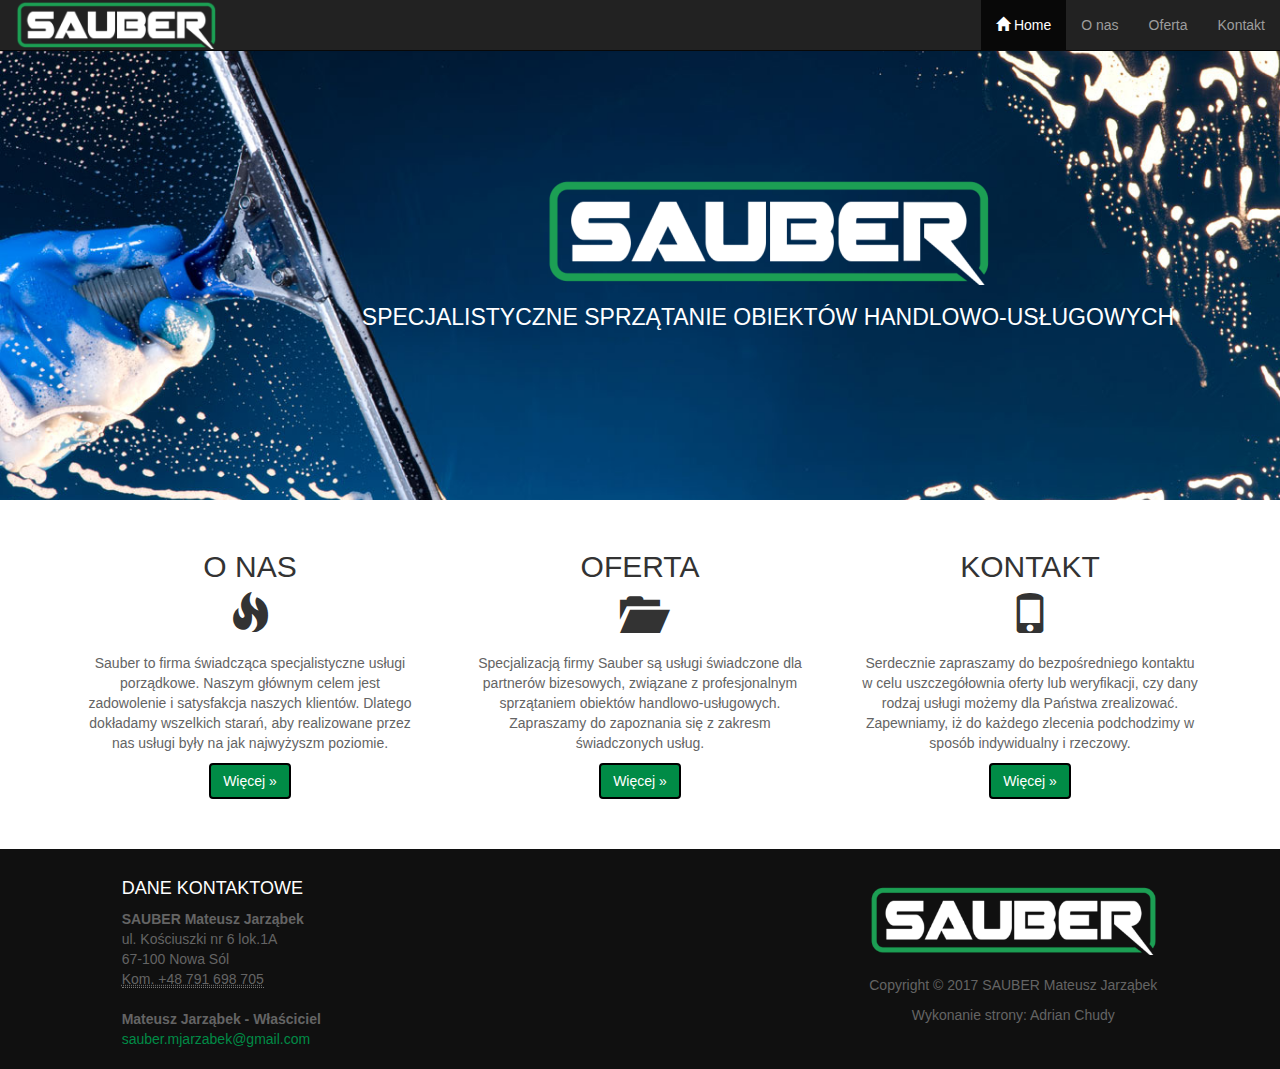
<file: index.html>
<!DOCTYPE html>
<html lang="pl">
    <head>
        <title>Sauber - Specjalistyczne sprzątanie obiektów handlowo-usługowych</title>
        <meta charset="UTF-8">
        <meta name="viewport" content="width=device-width, initial-scale=1">
        <meta name="description" content="Strona prezentująca działaność firmy Sauber - profesjonalne usługi porządkowe">
        <meta name="keywords" content="Sprzątanie obiektów handlowo-usługowych, usługi porządkowe, mycie witryn, mycie elewacji, Sauber, Mateusz Jarząbek">
        <meta name="author" content="Adrian Chudy">
        <link rel="stylesheet" href="https://maxcdn.bootstrapcdn.com/bootstrap/3.3.7/css/bootstrap.min.css">
        <link rel="stylesheet" type="text/css" href="style.css">
    </head>
    <body>
        <nav class="navbar navbar-inverse navbar-fixed-top">
            <div class="container-fluid">
                <div class="navbar-header">
                    <button type="button" class="navbar-toggle" data-toggle="collapse" data-target="#myNavbar">
                        <span class="icon-bar"></span>
                        <span class="icon-bar"></span>
                        <span class="icon-bar"></span>          
                    </button>
                    <a href="index.html"><img class="brand" src="img/logo.png" alt= "Logo firmy Sauber"></a>
                </div>
                <div class="collapse navbar-collapse" id="myNavbar">
                    <ul class="nav navbar-nav navbar-right">
                        <li class="active"><a href="index.html"><span class="glyphicon glyphicon-home"></span> Home</a></li>
                        <li><a href="o-nas.html">O nas</a></li>
                        <li><a href="oferta.html">Oferta</a></li>
                        <li><a href="kontakt.html">Kontakt</a></li>
                     </ul>
                </div>
            </div>
        </nav>
        <header>
            <div class="jumbotron">
              <div class="container">
                <img src="img/logo.png" alt="Logo firmy Sauber">
                <h2>SPECJALISTYCZNE SPRZĄTANIE OBIEKTÓW HANDLOWO-USŁUGOWYCH</h2>
              </div>
            </div>
        </header>
        <section class="container marketing">
            <div class="row">
                <div class="col-lg-4 col-md-4">
                  <h2>O NAS</h2>
                  <span class="glyphicon glyphicon-fire glyphicon-size" aria-hidden="true"></span>
                  <p>Sauber to firma świadcząca  specjalistyczne usługi porządkowe. Naszym głównym celem jest zadowolenie i satysfakcja naszych klientów. Dlatego dokładamy wszelkich starań, aby realizowane przez nas usługi były na jak najwyżyszm poziomie.</p>
                  <p><a class="btn btn-default" href="o-nas.html" role="button">Więcej &raquo;</a></p>
                </div>
                <div class="col-lg-4 col-md-4">
                  <h2>OFERTA</h2>
                  <span class="glyphicon glyphicon-folder-open glyphicon-size" aria-hidden="true"></span>
                  <p>Specjalizacją firmy Sauber są usługi świadczone dla partnerów bizesowych, związane z profesjonalnym sprzątaniem obiektów handlowo-usługowych. Zapraszamy do zapoznania się z zakresm świadczonych usług.</p>
                  <p><a class="btn btn-default" href="oferta.html" role="button">Więcej &raquo;</a></p>
                </div>
                <div class="col-lg-4 col-md-4">
                  <h2>KONTAKT</h2>
                  <span class="glyphicon glyphicon-phone glyphicon-size" aria-hidden="true"></span>
                  <p>Serdecznie zapraszamy do bezpośredniego kontaktu w celu uszczegółownia oferty lub weryfikacji, czy dany rodzaj usługi możemy dla Państwa zrealizować. Zapewniamy, iż do każdego zlecenia podchodzimy w sposób indywidualny i rzeczowy.</p>
                  <p><a class="btn btn-default" href="kontakt.html" role="button">Więcej &raquo;</a></p>
                </div>
            </div>
        </section>
        <footer class="container-fluid">
            <div class="row">
                <div class="col-lg-3 col-md-3 col-sm-3 col-lg-offset-1 col-md-offset-1 col-sm-offset-1">
                    <h4>DANE KONTAKTOWE</h4>
                    <address>
                      <strong>SAUBER Mateusz Jarząbek</strong><br>
                      ul. Kościuszki nr 6 lok.1A<br>
                        67-100 Nowa Sól
                      <br>
                      <abbr title="Phone">Kom. +48 791 698 705</abbr>
                    </address>
                    <address>
                      <strong>Mateusz Jarząbek - Właściciel</strong><br>
                      <a href="mailto:sauber.mjarzabek@gmail.com">sauber.mjarzabek@gmail.com</a>
                    </address>
                </div>
                <div class="col-lg-3 col-md-3 col-sm-3 col-lg-offset-4 col-md-offset-4 col-sm-offset-4">
                <img src="img/logo.png" alt="Logo firmy Sauber">
                <p class="text-center">Copyright &copy; 2017 SAUBER Mateusz Jarząbek</p>
                    <p class="text-center">Wykonanie strony:<a href="mailto:adrianchudy_87@o2.pl"> Adrian Chudy</a></p>
                </div>
            </div>
        </footer>
        <script src="https://ajax.googleapis.com/ajax/libs/jquery/3.2.1/jquery.min.js"></script>
        <script src="https://maxcdn.bootstrapcdn.com/bootstrap/3.3.7/js/bootstrap.min.js"></script>
    </body>
</html>
</file>
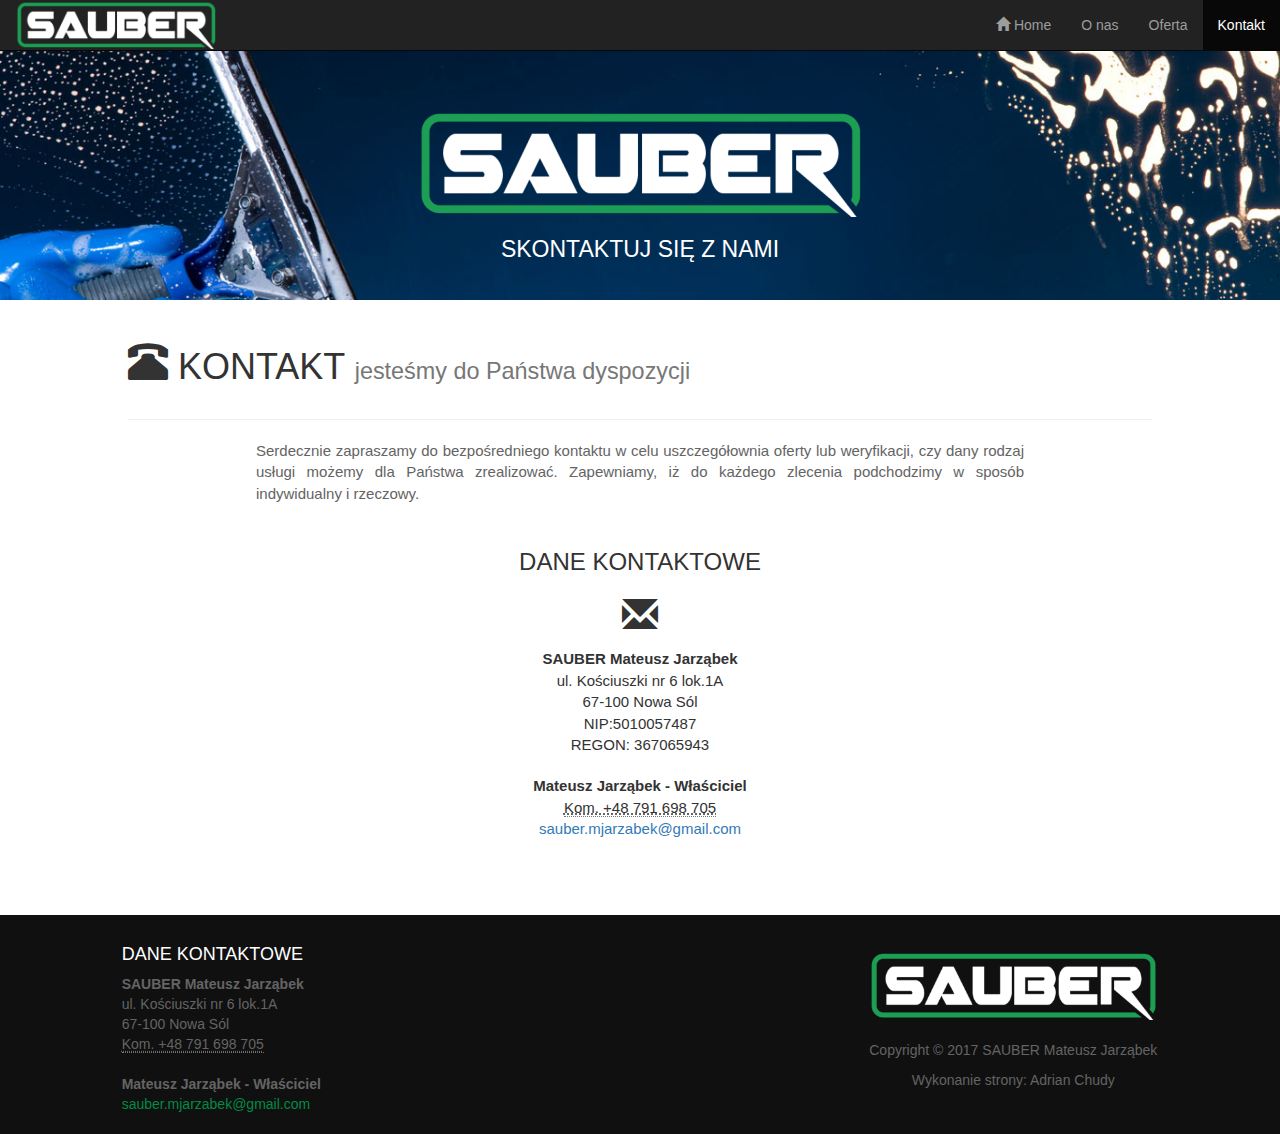
<file: kontakt.html>
<!DOCTYPE html>
<html lang="pl">
    <head>
        <title>Sauber - Specjalistyczne sprzątanie obiektów handlowo-usługowych</title>
        <meta charset="UTF-8">
        <meta name="viewport" content="width=device-width, initial-scale=1">
        <meta name="description" content="Strona prezentująca działaność firmy Sauber - profesjonalne usługi porządkowe">
        <meta name="keywords" content="Sprzątanie obiektów handlowo-usługowych, usługi porządkowe, mycie witryn, mycie elewacji, Sauber, Mateusz Jarząbek">
        <meta name="author" content="Adrian Chudy">
        <link rel="stylesheet" href="https://maxcdn.bootstrapcdn.com/bootstrap/3.3.7/css/bootstrap.min.css">
        <link rel="stylesheet" type="text/css" href="style.css">
    </head>
    <body>
        <nav class="navbar navbar-inverse navbar-fixed-top">
            <div class="container-fluid">
                <div class="navbar-header">
                    <button type="button" class="navbar-toggle" data-toggle="collapse" data-target="#myNavbar">
                        <span class="icon-bar"></span>
                        <span class="icon-bar"></span>
                        <span class="icon-bar"></span>          
                    </button>
                    <a href="index.html"><img class="brand" src="img/logo.png" alt= "Logo firmy Sauber"></a>
                </div>
                <div class="collapse navbar-collapse" id="myNavbar">
                    <ul class="nav navbar-nav navbar-right">
                        <li><a href="index.html"><span class="glyphicon glyphicon-home"></span> Home</a></li>
                        <li><a href="o-nas.html">O nas</a></li>
                        <li><a href="oferta.html">Oferta</a></li>
                        <li class="active"><a href="kontakt.html">Kontakt</a></li>
                     </ul>
                </div>
            </div>
        </nav>
        <header>
            <div class="jumbotron jumbotron-little">
              <div class="container">
                <img src="img/logo.png" alt="Logo firmy Sauber">
                <h2>SKONTAKTUJ SIĘ Z NAMI</h2>
              </div>
            </div>
        </header>
        <section>
            <div class="page-header">
              <h1><span class="glyphicon glyphicon-phone-alt glyphicon-size" aria-hidden="true"></span> KONTAKT <small>jesteśmy do Państwa dyspozycji</small></h1>
            </div>
            <div class="content">
                <p>Serdecznie zapraszamy do bezpośredniego kontaktu w celu uszczegółownia oferty lub weryfikacji, czy dany rodzaj usługi możemy dla Państwa zrealizować. Zapewniamy, iż do każdego zlecenia podchodzimy w sposób indywidualny i rzeczowy.</p>
                <div class="contact text-center">
                    <h3 class="text-center">DANE KONTAKTOWE</h3>
                    <h1><span class="glyphicon glyphicon glyphicon-envelope" aria-hidden="true"></span></h1>    
                    <address class="text-center">
                        <strong>SAUBER Mateusz Jarząbek</strong><br>
                        ul. Kościuszki nr 6 lok.1A<br>
                        67-100 Nowa Sól
                        <br>
                        NIP:5010057487
                        <br>
                        REGON: 367065943
                    </address>
                    <address class="text-center">
                        <strong>Mateusz Jarząbek - Właściciel</strong><br>
                        <abbr title="Phone">Kom. +48 791 698 705</abbr><br>
                        <a href="mailto:sauber.mjarzabek@gmail.com">sauber.mjarzabek@gmail.com</a>
                    </address>
                </div>
            </div>
         </section>
         <footer class="container-fluid">
            <div class="row">
                <div class="col-lg-3 col-md-3 col-sm-3 col-lg-offset-1 col-md-offset-1 col-sm-offset-1">
                    <h4>DANE KONTAKTOWE</h4>
                    <address>
                        <strong>SAUBER Mateusz Jarząbek</strong><br>
                        ul. Kościuszki nr 6 lok.1A<br>
                        67-100 Nowa Sól
                        <br>
                        <abbr title="Phone">Kom. +48 791 698 705</abbr>
                    </address>
                    <address>
                      <strong>Mateusz Jarząbek - Właściciel</strong><br>
                      <a href="mailto:sauber.mjarzabek@gmail.com">sauber.mjarzabek@gmail.com</a>
                    </address>
                </div>
                <div class="col-lg-3 col-md-3 col-sm-3 col-lg-offset-4 col-md-offset-4 col-sm-offset-4">
                <img src="img/logo.png" alt="Logo firmy Sauber">
                <p class="text-center">Copyright &copy; 2017 SAUBER Mateusz Jarząbek</p>
                    <p class="text-center">Wykonanie strony:<a href="mailto:adrianchudy_87@o2.pl"> Adrian Chudy</a></p>
                </div>
            </div>
        </footer>
        <script src="https://ajax.googleapis.com/ajax/libs/jquery/3.2.1/jquery.min.js"></script>
        <script src="https://maxcdn.bootstrapcdn.com/bootstrap/3.3.7/js/bootstrap.min.js"></script>
    </body>
</html>
</file>
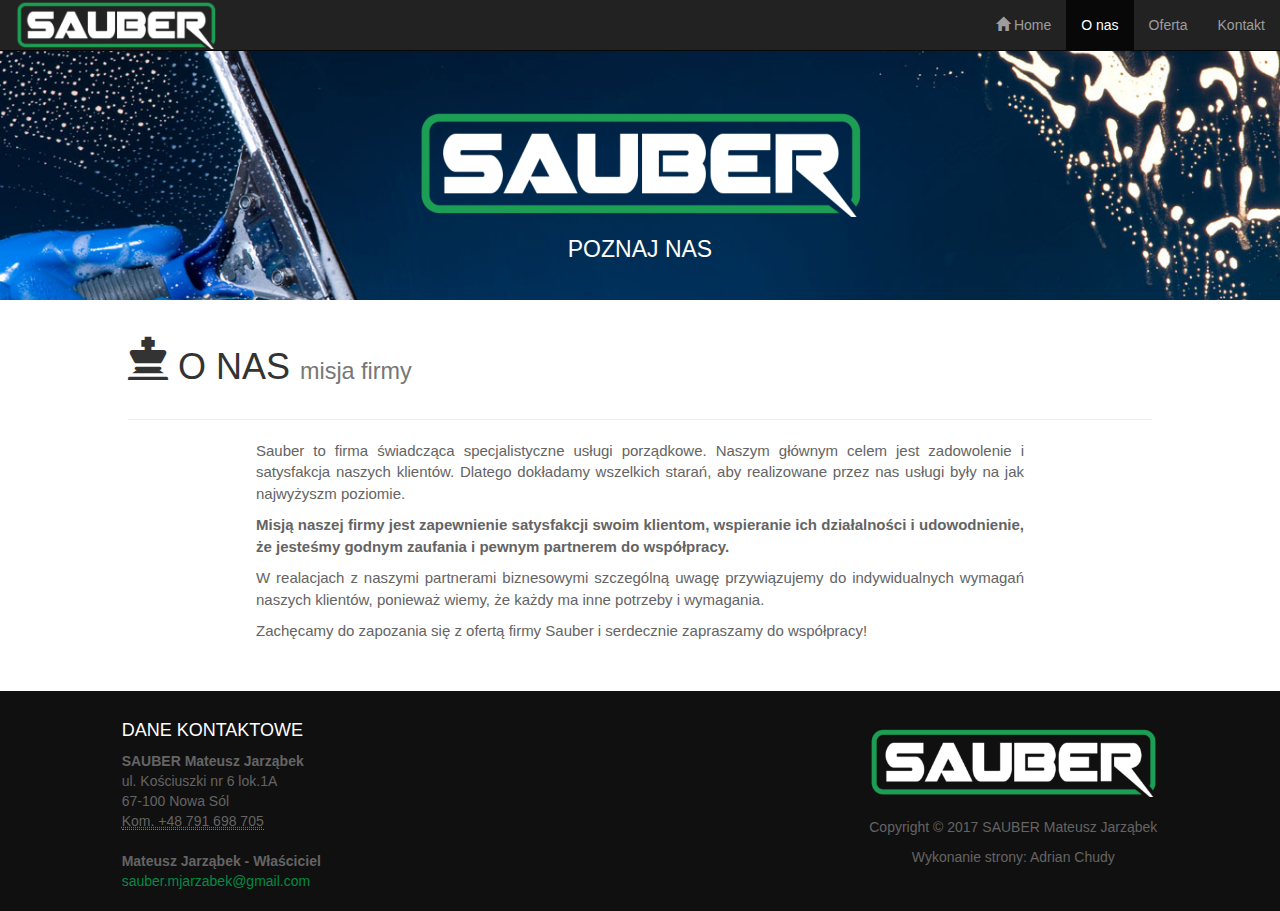
<file: o-nas.html>
<!DOCTYPE html>
<html lang="pl">
    <head>
        <title>Sauber - Specjalistyczne sprzątanie obiektów handlowo-usługowych</title>
        <meta charset="UTF-8">
        <meta name="viewport" content="width=device-width, initial-scale=1">
        <meta name="description" content="Strona prezentująca działaność firmy Sauber - profesjonalne usługi porządkowe">
        <meta name="keywords" content="Sprzątanie obiektów handlowo-usługowych, usługi porządkowe, mycie witryn, mycie elewacji, Sauber, Mateusz Jarząbek">
        <meta name="author" content="Adrian Chudy">
        <link rel="stylesheet" href="https://maxcdn.bootstrapcdn.com/bootstrap/3.3.7/css/bootstrap.min.css">
        <link rel="stylesheet" type="text/css" href="style.css">
    </head>
    <body>
        <nav class="navbar navbar-inverse navbar-fixed-top">
            <div class="container-fluid">
                <div class="navbar-header">
                    <button type="button" class="navbar-toggle" data-toggle="collapse" data-target="#myNavbar">
                        <span class="icon-bar"></span>
                        <span class="icon-bar"></span>
                        <span class="icon-bar"></span>          
                    </button>
                    <a href="index.html"><img class="brand" src="img/logo.png" alt= "Logo firmy Sauber"></a>
                </div>
                <div class="collapse navbar-collapse" id="myNavbar">
                    <ul class="nav navbar-nav navbar-right">
                        <li><a href="index.html"><span class="glyphicon glyphicon-home"></span> Home</a></li>
                        <li class="active"><a href="o-nas.html">O nas</a></li>
                        <li><a href="oferta.html">Oferta</a></li>
                        <li><a href="kontakt.html">Kontakt</a></li>
                     </ul>
                </div>
            </div>
        </nav>
        <header>
            <div class="jumbotron jumbotron-little">
              <div class="container">
                <img src="img/logo.png" alt="Logo firmy Sauber">
                <h2>POZNAJ NAS</h2>
              </div>
            </div>
        </header>
        <section>
            <div class="page-header">
              <h1><span class="glyphicon glyphicon-king glyphicon-size" aria-hidden="true"></span> O NAS <small>misja firmy</small></h1>
            </div>
            <div class="content">
                <p>Sauber to firma świadcząca  specjalistyczne usługi porządkowe. Naszym głównym celem jest zadowolenie i satysfakcja naszych klientów. Dlatego dokładamy wszelkich starań, aby realizowane przez nas usługi były na jak najwyżyszm poziomie.</p>
                <p><strong>Misją naszej firmy jest zapewnienie satysfakcji swoim klientom, wspieranie ich działalności i udowodnienie, że jesteśmy godnym zaufania i pewnym partnerem do współpracy.</strong></p>
                <p>W realacjach z naszymi partnerami biznesowymi szczególną uwagę przywiązujemy do indywidualnych wymagań naszych klientów, ponieważ wiemy, że każdy ma inne potrzeby i wymagania.</p>
                <p>Zachęcamy do zapozania się z ofertą firmy Sauber i serdecznie zapraszamy do współpracy!</p>
            </div>
         </section>
         <footer class="container-fluid">
            <div class="row">
                <div class="col-lg-3 col-md-3 col-sm-3 col-lg-offset-1 col-md-offset-1 col-sm-offset-1">
                    <h4>DANE KONTAKTOWE</h4>
                    <address>
                      <strong>SAUBER Mateusz Jarząbek</strong><br>
                      ul. Kościuszki nr 6 lok.1A<br>
                        67-100 Nowa Sól
                      <br>
                      <abbr title="Phone">Kom. +48 791 698 705</abbr>
                    </address>
                    <address>
                      <strong>Mateusz Jarząbek - Właściciel</strong><br>
                      <a href="mailto:sauber.mjarzabek@gmail.com">sauber.mjarzabek@gmail.com</a>
                    </address>
                </div>
                <div class="col-lg-3 col-md-3 col-sm-3 col-lg-offset-4 col-md-offset-4 col-sm-offset-4">
                <img src="img/logo.png" alt="Logo firmy Sauber">
                <p class="text-center">Copyright &copy; 2017 SAUBER Mateusz Jarząbek</p>
                    <p class="text-center">Wykonanie strony:<a href="mailto:adrianchudy_87@o2.pl"> Adrian Chudy</a></p>
                </div>
            </div>
        </footer>
        <script src="https://ajax.googleapis.com/ajax/libs/jquery/3.2.1/jquery.min.js"></script>
        <script src="https://maxcdn.bootstrapcdn.com/bootstrap/3.3.7/js/bootstrap.min.js"></script>
    </body>
</html>
</file>
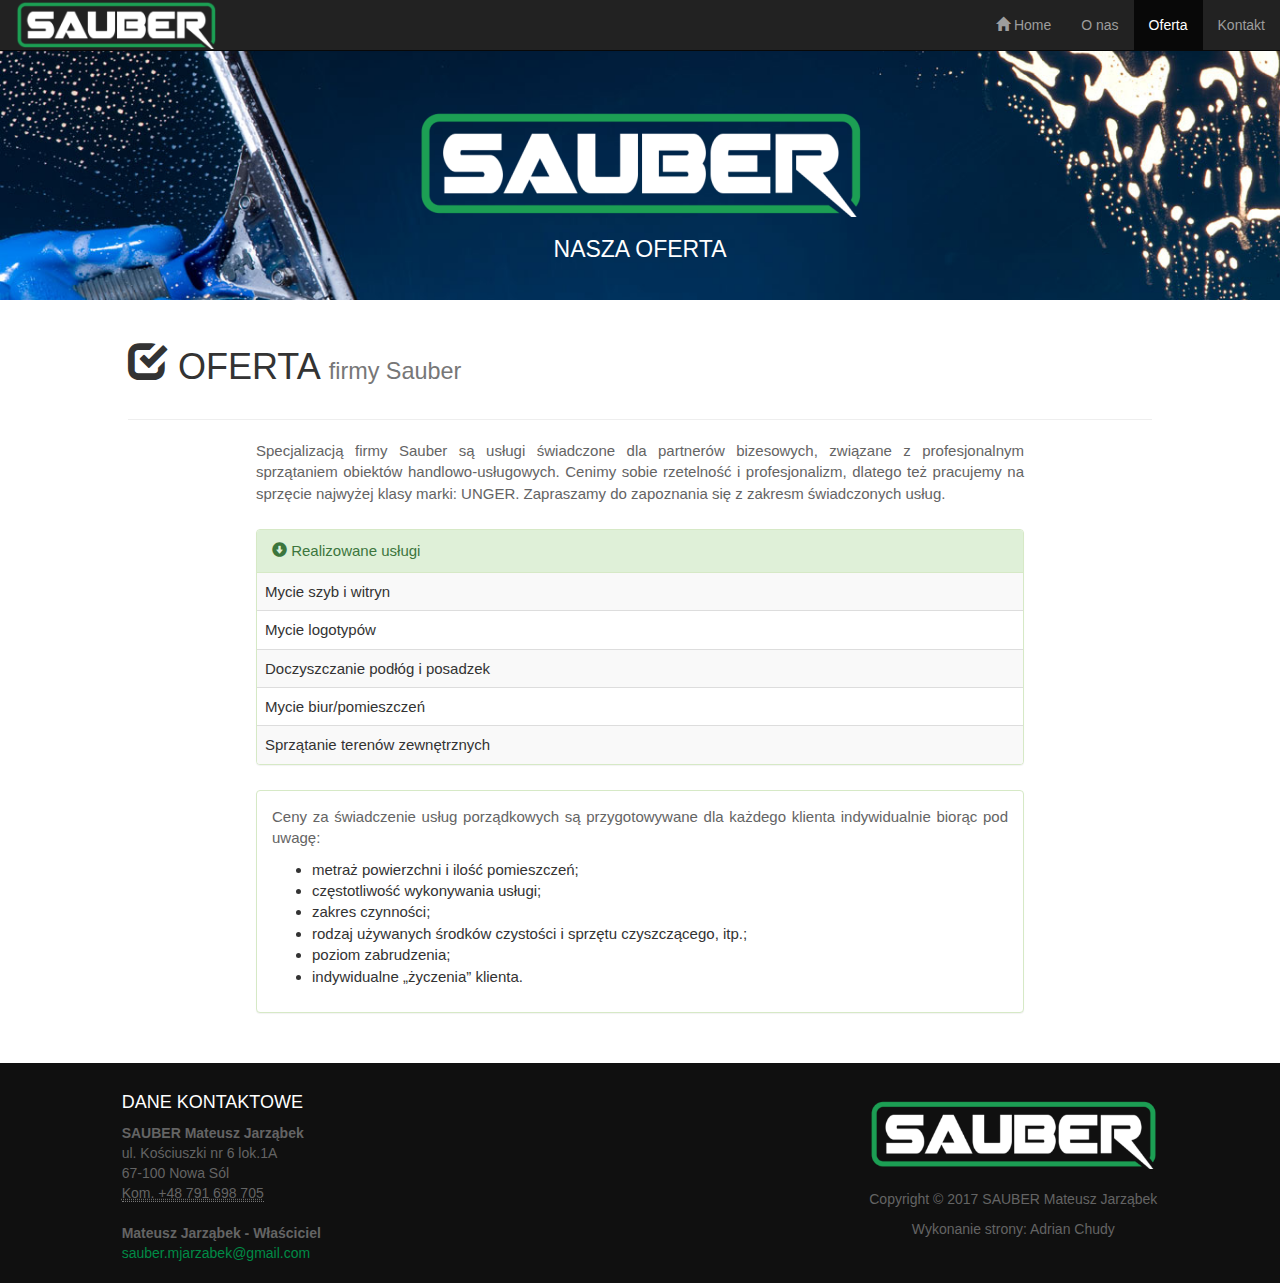
<file: oferta.html>
<!DOCTYPE html>
<html lang="pl">
    <head>
        <title>Sauber - Specjalistyczne sprzątanie obiektów handlowo-usługowych</title>
        <meta charset="UTF-8">
        <meta name="viewport" content="width=device-width, initial-scale=1">
        <meta name="description" content="Strona prezentująca działaność firmy Sauber - profesjonalne usługi porządkowe">
        <meta name="keywords" content="Sprzątanie obiektów handlowo-usługowych, usługi porządkowe, mycie witryn, mycie elewacji, Sauber, Mateusz Jarząbek">
        <meta name="author" content="Adrian Chudy">
        <link rel="stylesheet" href="https://maxcdn.bootstrapcdn.com/bootstrap/3.3.7/css/bootstrap.min.css">
        <link rel="stylesheet" type="text/css" href="style.css">
    </head>
    <body>
        <nav class="navbar navbar-inverse navbar-fixed-top">
            <div class="container-fluid">
                <div class="navbar-header">
                    <button type="button" class="navbar-toggle" data-toggle="collapse" data-target="#myNavbar">
                        <span class="icon-bar"></span>
                        <span class="icon-bar"></span>
                        <span class="icon-bar"></span>          
                    </button>
                    <a href="index.html"><img class="brand" src="img/logo.png" alt= "Logo firmy Sauber"></a>
                </div>
                <div class="collapse navbar-collapse" id="myNavbar">
                    <ul class="nav navbar-nav navbar-right">
                        <li><a href="index.html"><span class="glyphicon glyphicon-home"></span> Home</a></li>
                        <li><a href="o-nas.html">O nas</a></li>
                        <li class="active"><a href="oferta.html">Oferta</a></li>
                        <li><a href="kontakt.html">Kontakt</a></li>
                     </ul>
                </div>
            </div>
        </nav>
        <header>
            <div class="jumbotron jumbotron-little">
              <div class="container">
                <img src="img/logo.png" alt="Logo firmy Sauber">
                <h2>NASZA OFERTA</h2>
              </div>
            </div>
        </header>
        <section>
            <div class="page-header">
              <h1><span class="glyphicon glyphicon-check glyphicon-size" aria-hidden="true"></span> OFERTA <small>firmy Sauber</small></h1>
            </div>
            <div class="content">
                <p>Specjalizacją firmy Sauber są usługi świadczone dla partnerów bizesowych, związane z profesjonalnym sprzątaniem obiektów handlowo-usługowych. Cenimy sobie rzetelność i profesjonalizm, dlatego też pracujemy na sprzęcie najwyżej klasy marki: UNGER. Zapraszamy do zapoznania się z zakresm świadczonych usług.</p>
                <div class="panel panel-success">
                    <div class="panel-heading"><span class="glyphicon glyphicon-circle-arrow-down" aria-hidden="true"></span> Realizowane usługi </div>
                    <table class="table table-striped table-hover">
                        <tr>
                            <td>Mycie szyb i witryn</td>
                        </tr>
                        <tr>
                            <td>Mycie logotypów</td>
                        </tr>
                        <tr>
                            <td>Doczyszczanie podłóg i posadzek</td>
                        </tr>
                        <tr>
                            <td>Mycie biur/pomieszczeń</td>
                        </tr>
                        <tr>
                            <td>Sprzątanie terenów zewnętrznych</td>
                        </tr>
                    </table>
                </div>
                <div class="panel panel-success">
                    <div class="panel-body">
                        <p>Ceny za świadczenie usług porządkowych są przygotowywane dla każdego klienta indywidualnie biorąc pod uwagę:</p>
                        <ul>
                            <li>metraż powierzchni i ilość pomieszczeń;</li>
                            <li>częstotliwość wykonywania usługi;</li>
                            <li>zakres czynności;</li>
                            <li>rodzaj używanych środków czystości i sprzętu czyszczącego, itp.;</li>
                            <li>poziom zabrudzenia;</li>
                            <li>indywidualne „życzenia” klienta.</li>
                        </ul>    
                    </div>
                </div>
            </div>
         </section>
         <footer class="container-fluid">
            <div class="row">
                <div class="col-lg-3 col-md-3 col-sm-3 col-lg-offset-1 col-md-offset-1 col-sm-offset-1">
                    <h4>DANE KONTAKTOWE</h4>
                    <address>
                      <strong>SAUBER Mateusz Jarząbek</strong><br>
                      ul. Kościuszki nr 6 lok.1A<br>
                        67-100 Nowa Sól
                      <br>
                      <abbr title="Phone">Kom. +48 791 698 705</abbr>
                    </address>
                    <address>
                      <strong>Mateusz Jarząbek - Właściciel</strong><br>
                      <a href="mailto:sauber.mjarzabek@gmail.com">sauber.mjarzabek@gmail.com</a>
                    </address>
                </div>
                <div class="col-lg-3 col-md-3 col-sm-3 col-lg-offset-4 col-md-offset-4 col-sm-offset-4">
                <img src="img/logo.png" alt="Logo firmy Sauber">
                <p class="text-center">Copyright &copy; 2017 SAUBER Mateusz Jarząbek</p>
                    <p class="text-center">Wykonanie strony:<a href="mailto:adrianchudy_87@o2.pl"> Adrian Chudy</a></p>
                </div>
            </div>
        </footer>
        <script src="https://ajax.googleapis.com/ajax/libs/jquery/3.2.1/jquery.min.js"></script>
        <script src="https://maxcdn.bootstrapcdn.com/bootstrap/3.3.7/js/bootstrap.min.js"></script>
    </body>
</html>
</file>
<file: style.css>
/*style home page*/
.navbar-header img {
    width: 45%;
}
.jumbotron {
    background-image: url(img/jumbotron.jpg);
    background-size: cover;
    height: 500px;
}
header .container {
    width: 80%;
    text-align: center;
    margin-top: 10%;
    margin-left: 20%;
}
 header .container h2 {
    color: white;
    font-size: 23px;
}
.marketing .col-lg-4 {
  margin-bottom: 20px;
  text-align: center;
}
.marketing h2 {
  font-weight: normal;
}
.marketing .col-lg-4 p {
  margin-right: 10px;
  margin-left: 10px;
}
.glyphicon-size {
    font-size: 40px;
    margin-bottom: 20px;
}
.btn-default {
    background-color: #008b46;
    color: white;
    border: 2px solid black;
}
.btn-default:hover {
    background-color: #101010;
    border: solid 2px black;
    color: white;
}
footer {
    background-color: #101010;
    margin-top: 20px;
    padding-top: 20px;
}
footer h4 {
    color: white;
}
footer address, p {
    color: #646464;
}
footer img {
    width: 100%;
    margin-top: 15px;
    margin-bottom: 20px;
}
footer address a {
    color: #008b46;
}
footer  p > a {
    color: #646464;
}
/*style other page*/
.jumbotron-little {
    height: 300px;
}
.jumbotron-little  .container {
    width: 100%;
    margin: 0;
    margin-top: 60px;
}
.page-header {
    width: 80%;
    margin-left: auto;
    margin-right: auto;
}
.content {
    width: 60%;
    margin-left: auto;
    margin-right: auto;
    text-align: justify;
    margin-bottom: 50px;
    font-size: 15px;
}
.panel {
    margin-top: 25px;
}
.contact {
    margin-top: 20px;
    padding: 5px;
}
@media only screen and (max-width:900px) {
    .jumbotron {
        height: 100%;
        background-size: cover;
    }
  header .container {
        margin: 0;
        width: 100%;
        margin-top:10%;
    }
   header .container img {
        width: 50%;
    }
    header .container h2 {
        font-size: 18px;
    }
    .navbar-header img {
    width: 30%;
    }
    footer p, address, h4 {
        font-size: 90%
    }
}
@media only screen and (max-width:768px) {
    footer img {
        width: 40%;
    }
    footer .row {
        text-align: center;
    }
    .content {
        width: 80%;
    }
}
@media only screen and (max-width:400px) {
    .navbar-header img {
    width: 50%;
    margin-top: 10px;
    }
/*style other page*/
    section .page-header h1, span {
        font-size: 25px;
    }
    .content {
        width: 90%;
        text-align: center;
    }
}
</file>
